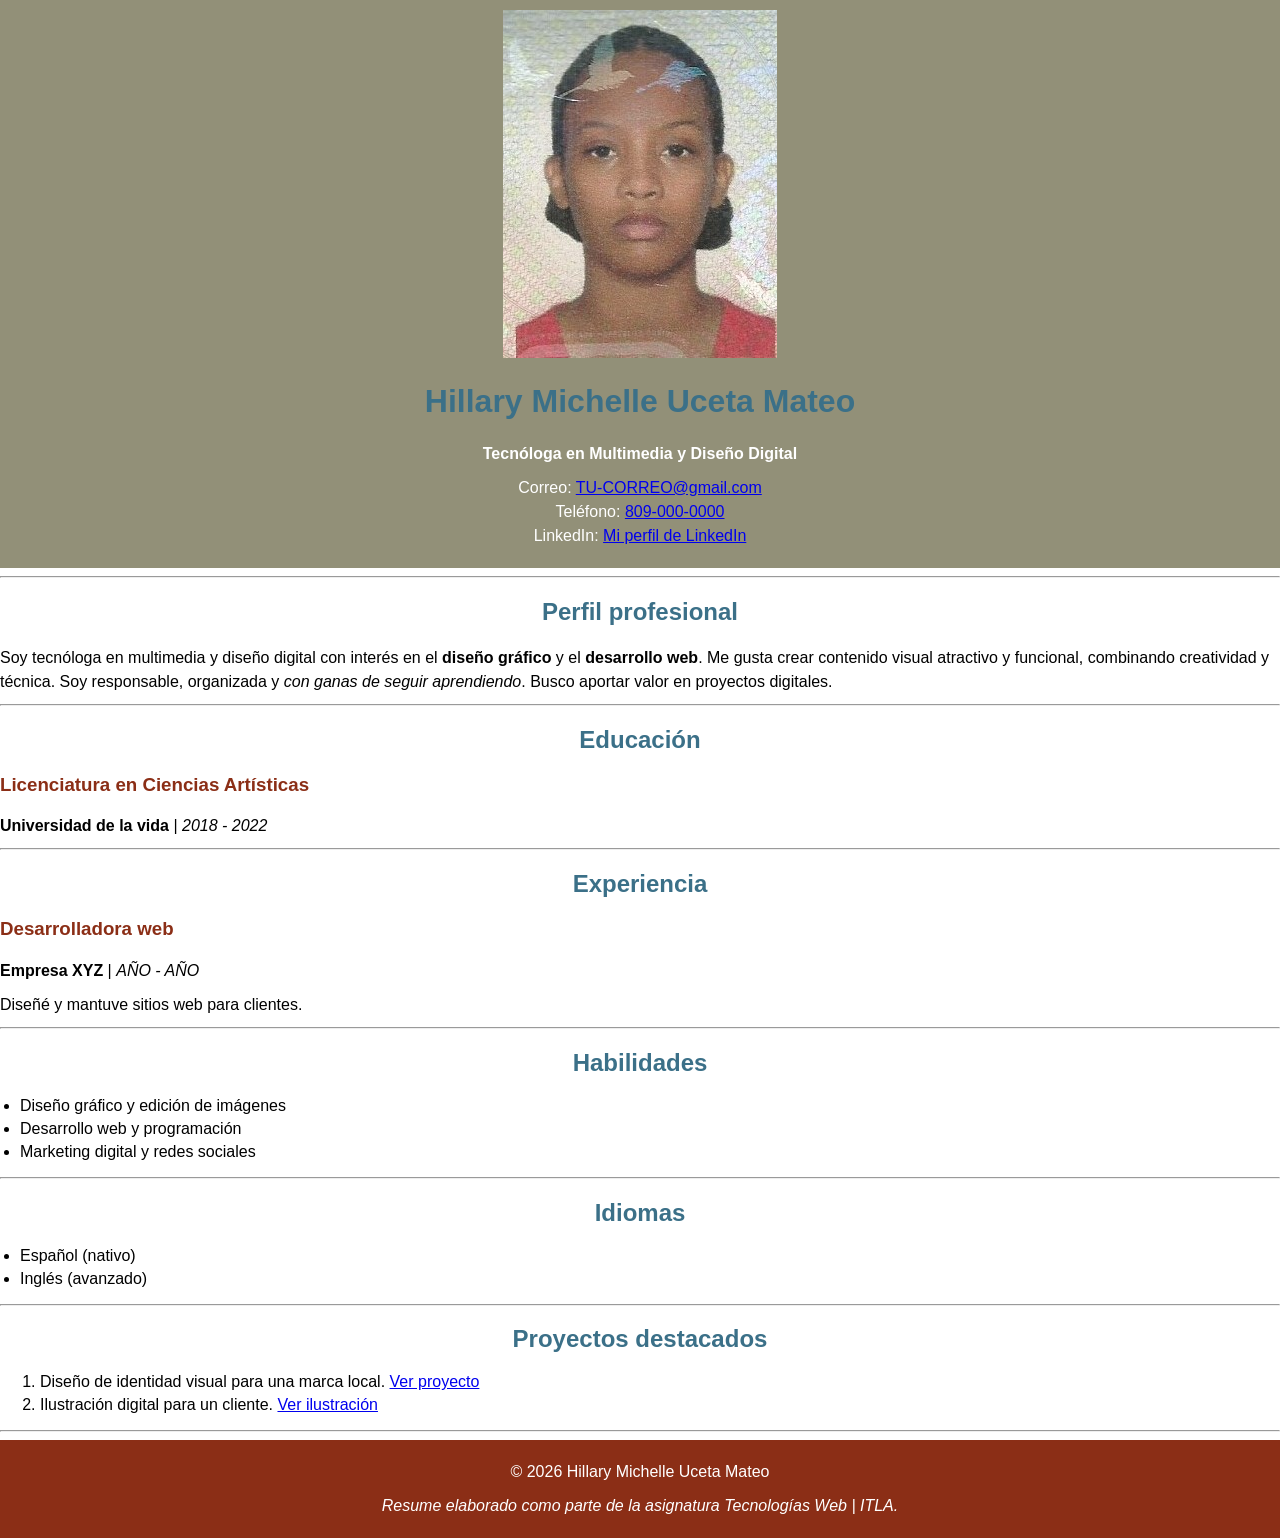
<file: hillaryuceta-20251756-resume/index.html>
<!DOCTYPE html>
<html lang="es">
<head>
    <meta charset="UTF-8">
    <title>Resume - Hillary Michelle Uceta Mateo</title>
    <link rel="stylesheet" href="./css/estilocurriculum.css">
</head>
<body>
    <header>
        <img src="FOTO HILLARY.jpg" alt="Foto de perfil de Hillary Michelle Uceta Mateo">
        <h1>Hillary Michelle Uceta Mateo</h1>
        <p><strong>Tecnóloga en Multimedia y Diseño Digital</strong></p>
        <p>
            Correo: <a href="mailto:TU-CORREO@gmail.com">TU-CORREO@gmail.com</a><br>
            Teléfono: <a href="tel:+18090000000">809-000-0000</a><br>
            LinkedIn: <a href="https://www.linkedin.com/in/TU-USUARIO" target="_blank">Mi perfil de LinkedIn</a>
        </p>
    </header>
    <hr>

    <main>
        <section>
            <h2>Perfil profesional</h2>
            <p>
                Soy tecnóloga en multimedia y diseño digital con interés en el <strong>diseño gráfico</strong>
                y el <strong>desarrollo web</strong>. Me gusta crear contenido visual atractivo y funcional,
                combinando creatividad y técnica. Soy responsable, organizada y
                <em>con ganas de seguir aprendiendo</em>. Busco aportar valor en proyectos digitales.
            </p>
        </section>
        <hr>

        <section>
            <h2>Educación</h2>
            <h3>Licenciatura en Ciencias Artísticas</h3>
            <p><strong>Universidad de la vida</strong> | <em>2018 - 2022</em></p>
        </section>
        <hr>

        <section>
            <h2>Experiencia</h2>
            <h3>Desarrolladora web</h3>
            <p><strong>Empresa XYZ</strong> | <em>AÑO - AÑO</em></p>
            <p>Diseñé y mantuve sitios web para clientes.</p>
        </section>
        <hr>

        <section>
            <h2>Habilidades</h2>
            <ul>
                <li>Diseño gráfico y edición de imágenes</li>
                <li>Desarrollo web y programación</li>
                <li>Marketing digital y redes sociales</li>
            </ul>
        </section>
        <hr>

        <section>
            <h2>Idiomas</h2>
            <ul>
                <li>Español (nativo)</li>
                <li>Inglés (avanzado)</li>
            </ul>
        </section>
        <hr>

        <section>
            <h2>Proyectos destacados</h2>
            <ol>
                <li>
                    Diseño de identidad visual para una marca local.
                    <a href="proyecto.html" target="_blank">Ver proyecto</a>
                </li>
                <li>
                    Ilustración digital para un cliente.
                    <a href="ilustracion.html" target="_blank">Ver ilustración</a>
                </li>
            </ol>
        </section>
    </main>
    <hr>

    <footer>
        <p>&copy; 2026 Hillary Michelle Uceta Mateo</p>
        <p><em>Resume elaborado como parte de la asignatura Tecnologías Web | ITLA.</em></p>
    </footer>
</body>
</html>
</file>
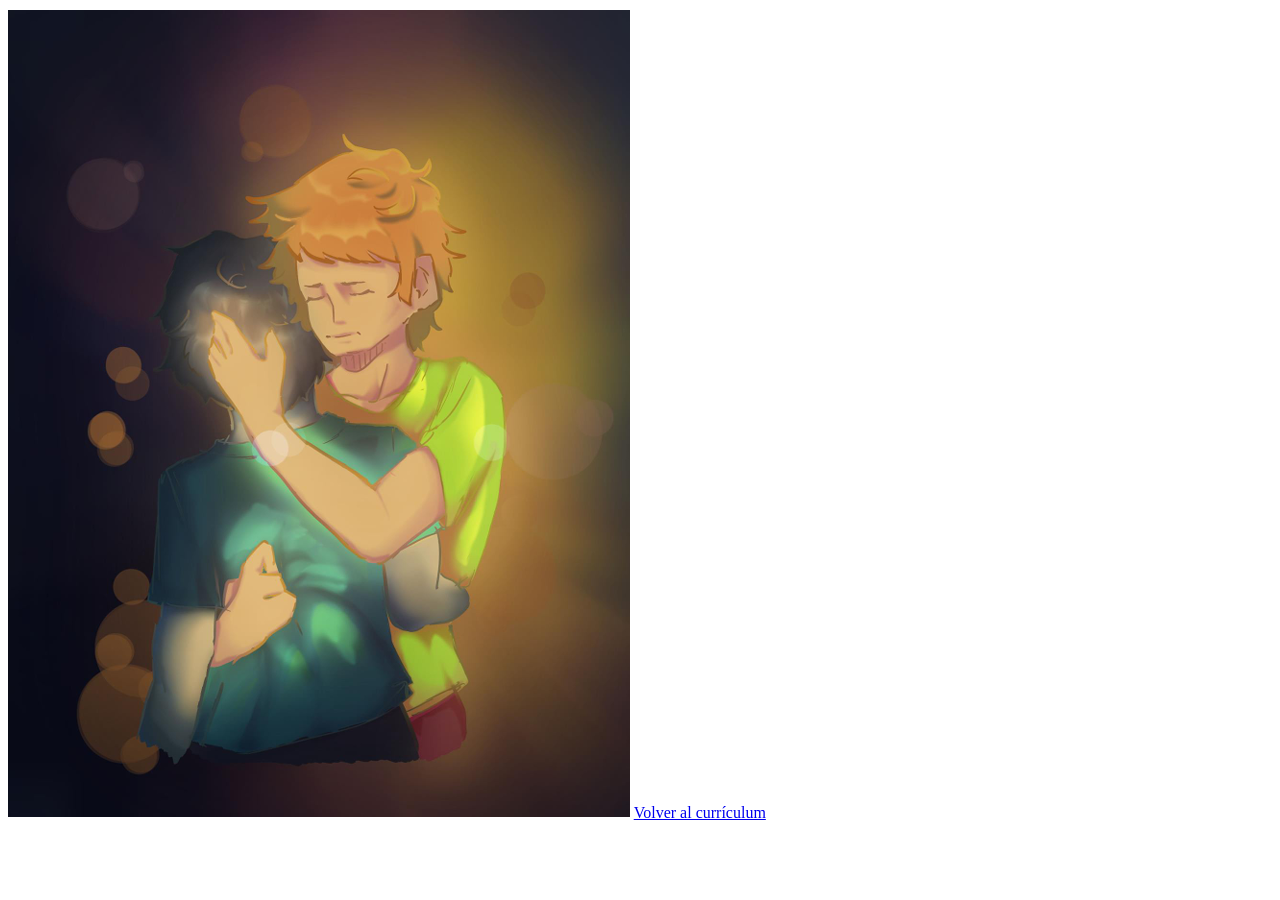
<file: hillaryuceta-20251756-resume/ilustracion.html>
<!DOCTYPE html>
<html lang="en">
<head>
    <meta charset="UTF-8">
    <meta name="viewport" content="width=device-width, initial-scale=1.0">
    <title>Document</title>
</head>
<body>
    <img src="./ilustraqcion.png" alt="Ilustración">
    <a href="./curriculum.html">Volver al currículum</a>
</body>
</html>
</file>
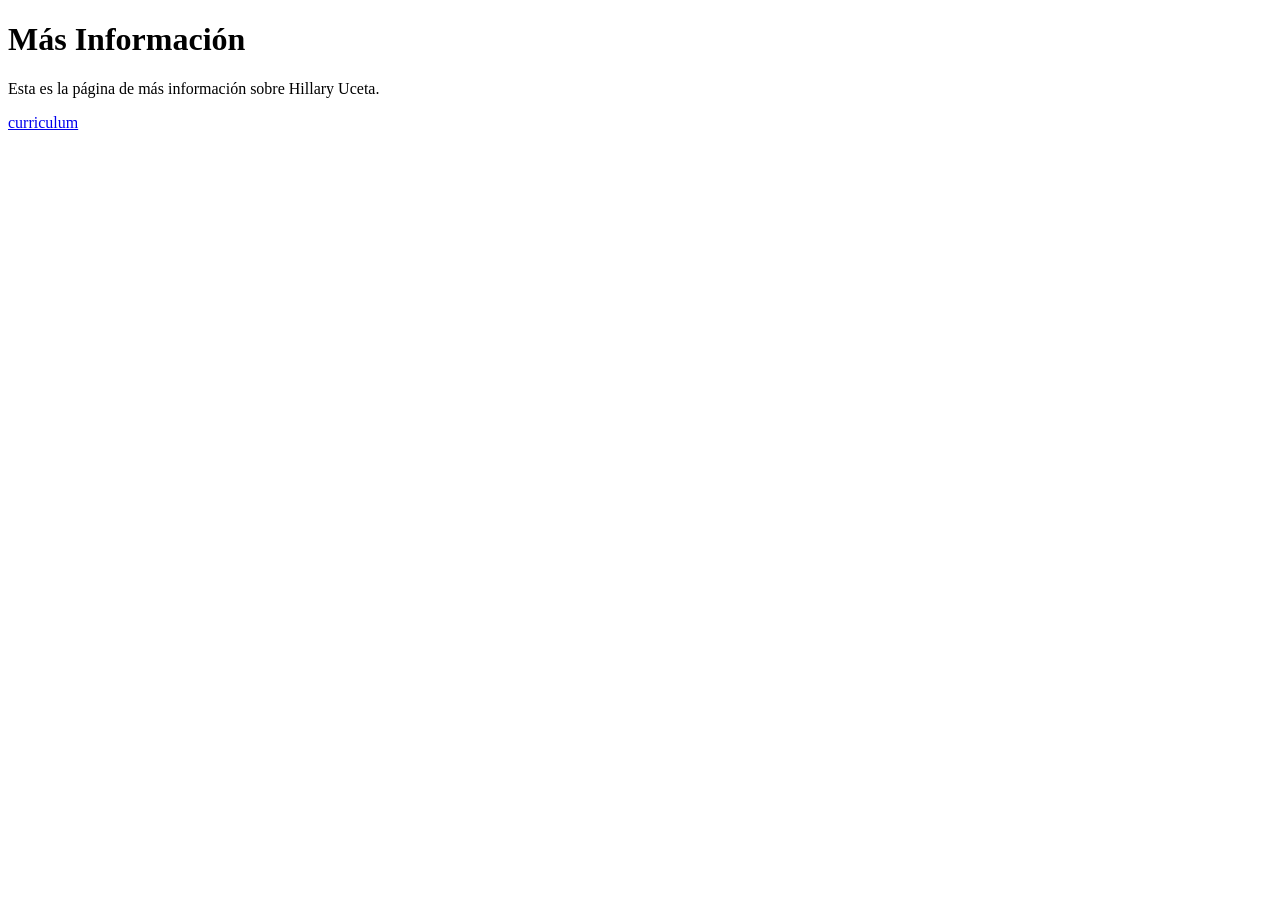
<file: hillaryuceta-20251756-resume/LinkedIn.html>
<!DOCTYPE html>
<html lang="en">
<head>
    <meta charset="UTF-8">
    <meta name="viewport" content="width=device-width, initial-scale=1.0">
    <title>Document</title>
</head>
<body>
    <h1>Más Información</h1>
    <p>Esta es la página de más información sobre Hillary Uceta.</p>
    <a href="curriculum.html">curriculum</a>
   

</body>
</html>
</file>
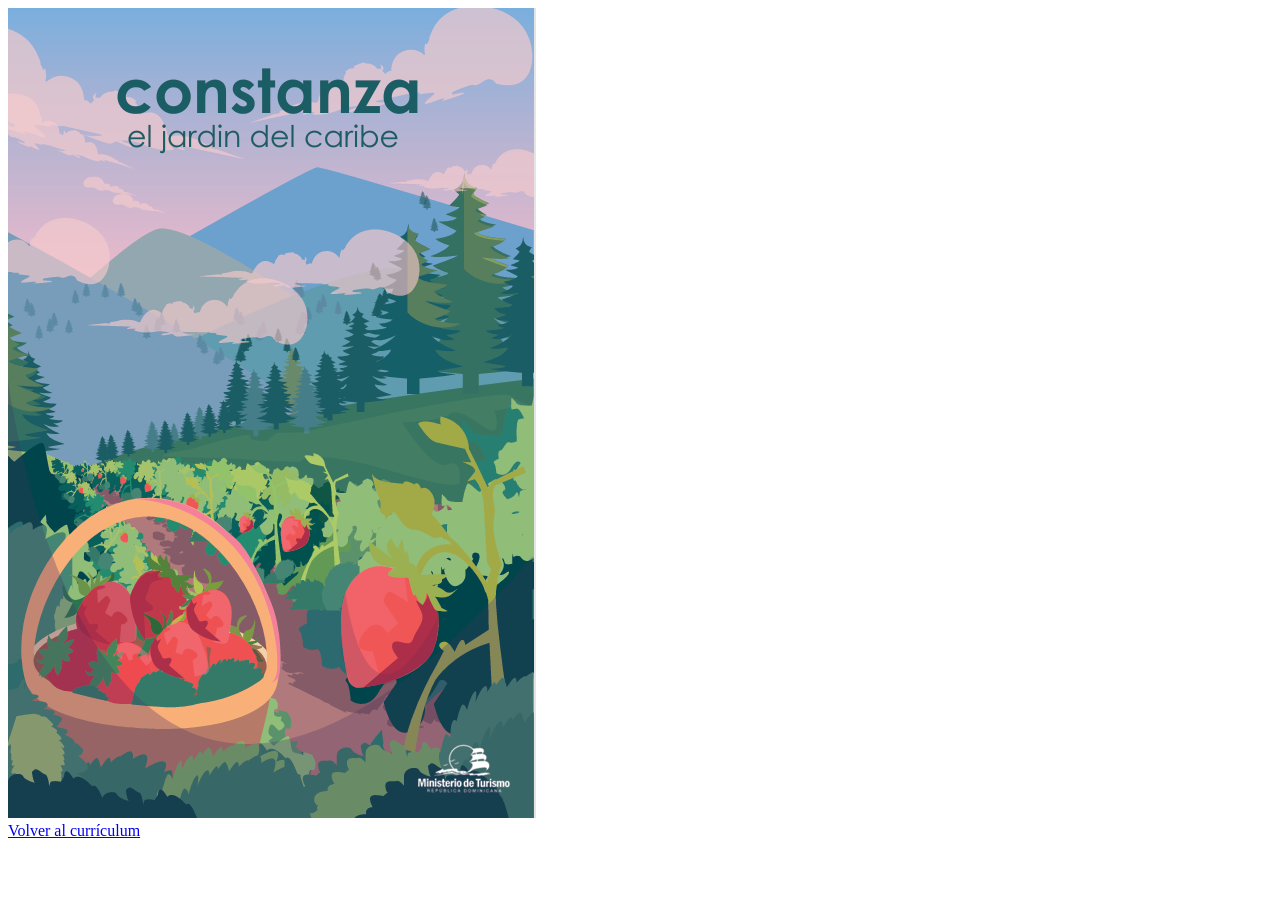
<file: hillaryuceta-20251756-resume/proyecto.html>
<!DOCTYPE html>
<html lang="en">
<head>
    <meta charset="UTF-8">
    <meta name="viewport" content="width=device-width, initial-scale=1.0">
    <title>Document</title>
</head>
<body>
    <img src="./proyecto.html.png" alt="Proyecto">
    <br>
    <a href="./curriculum.html">Volver al currículum</a>
</body>
</html>
</file>
<file: hillaryuceta-20251756-resume/css/estilocurriculum.css>
body
{margin: 0;}

footer {
    background-color: #8b2e16;
    color: white;
    text-align: center;
    padding: 10px;
}

header {
    background-color: #929078;
    color: white;
    text-align: center;
    padding: 10px;
}

.fondo {
    background-color: #e07a1f;
    color: white;
    text-align: center;
    padding: 10px;
}

h1, h2 {
    color: #3b7088;
    text-align: center;
    font-family: 'Arial', arial, sans-serif;
}

p {
    font-family: 'Arial', arial, sans-serif;
    line-height: 1.5;
    margin: 10px 0;
}

h3 {
    color: #8b2e16;
    font-family: 'Arial', arial, sans-serif;
    margin-top: 20px;
}

ul {
    list-style-type: disc;
    padding-left: 20px;
}

li {
    font-family: 'Arial', arial, sans-serif;
    margin: 5px 0;
}
</file>
